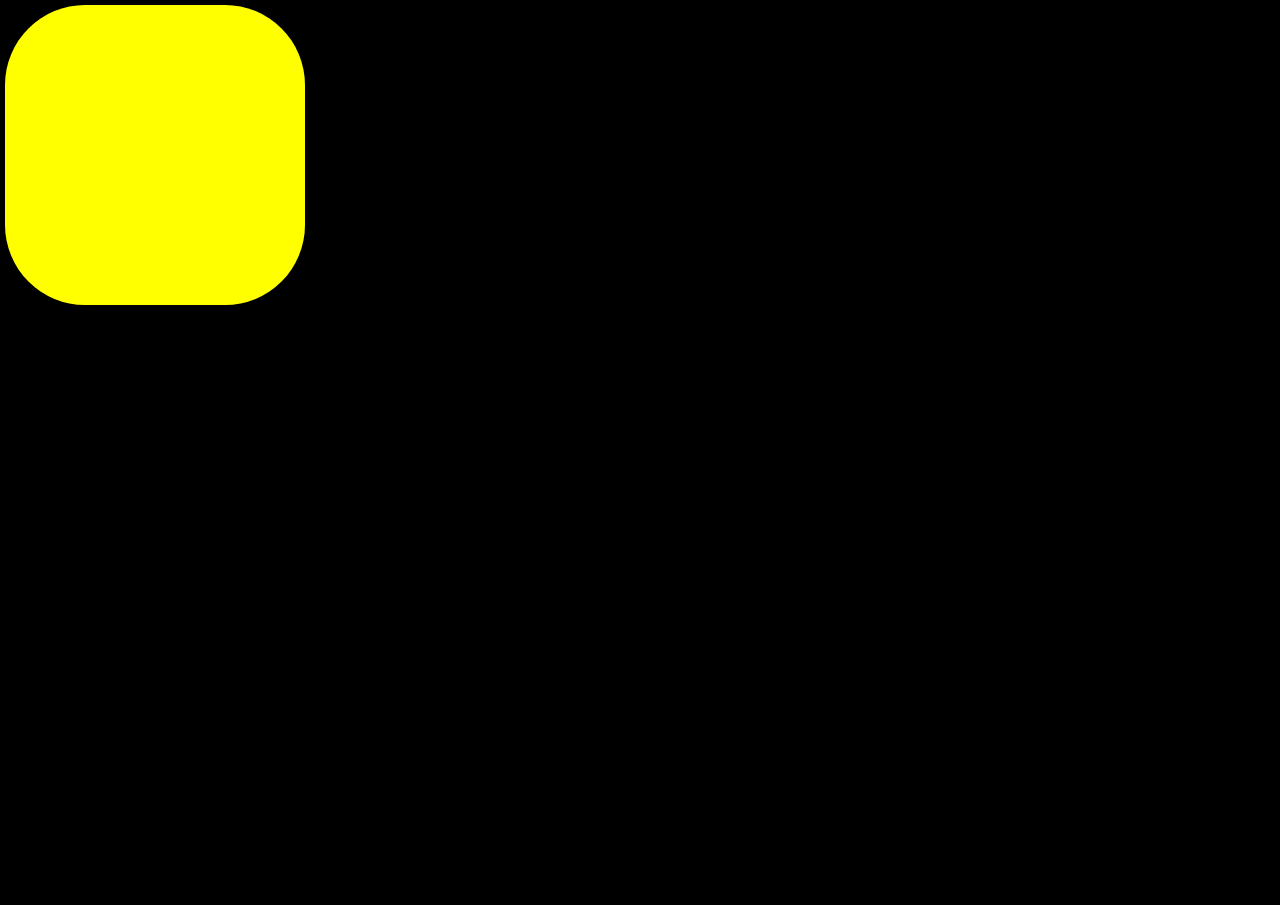
<file: animation2.html>
<!DOCTYPE html>
<html lang="en">
  <head>
    <meta charset="UTF-8" />
    <meta name="viewport" content="width=device-width, initial-scale=1.0" />
    <title>Document</title>
    <style>
      * {
        margin: 0px;
        padding: 0px;
        box-sizing: border-box;
      }

      body {
        /* display: flex;
        justify-content: center;
        align-items: center; */
        height: 100vh;
        background-color: black;
      }

      .box {
        height: 300px;
        width: 300px;
        background-color: yellow;
        margin: 5px;
        animation-name: box;
        animation-duration: 2s;
        animation-iteration-count: infinite;
        animation-timing-function: linear;
        animation-direction: alternate;
        border-radius: 80px;
        position: relative;
      }


      @keyframes box {
         
         0%{

            left: 0px;
            top: 0px;
            border-radius: 0px;
            transform: rotate(0deg);
         }

         25%{

            left: 400px;
            top: 0px;
            background-color: red;
            border-radius: 80px;
            box-shadow: 0px 0px 200px yellow;
            transform: rotate(360deg);
         }

         50%{

            left: 400px;
            top: 400px;
            background-color: blue;
            border-radius: 0px;
            box-shadow: 0px 0px 200px red;

         }

         75%{

             left: 0px;
             top:400px;
             background-color: pink;
             border-radius: 80px;
             box-shadow: 0px 0px 200px orange;
         }

         100%{

            top: 0px;
            left: 0px;
            background-color: peru;
            border-radius: 0px;
            box-shadow: 0px 0px 200px powderblue;

         }
      }



    </style>
  </head>
  <body>
    <div class="box"></div>
  </body>
</html>
</file>
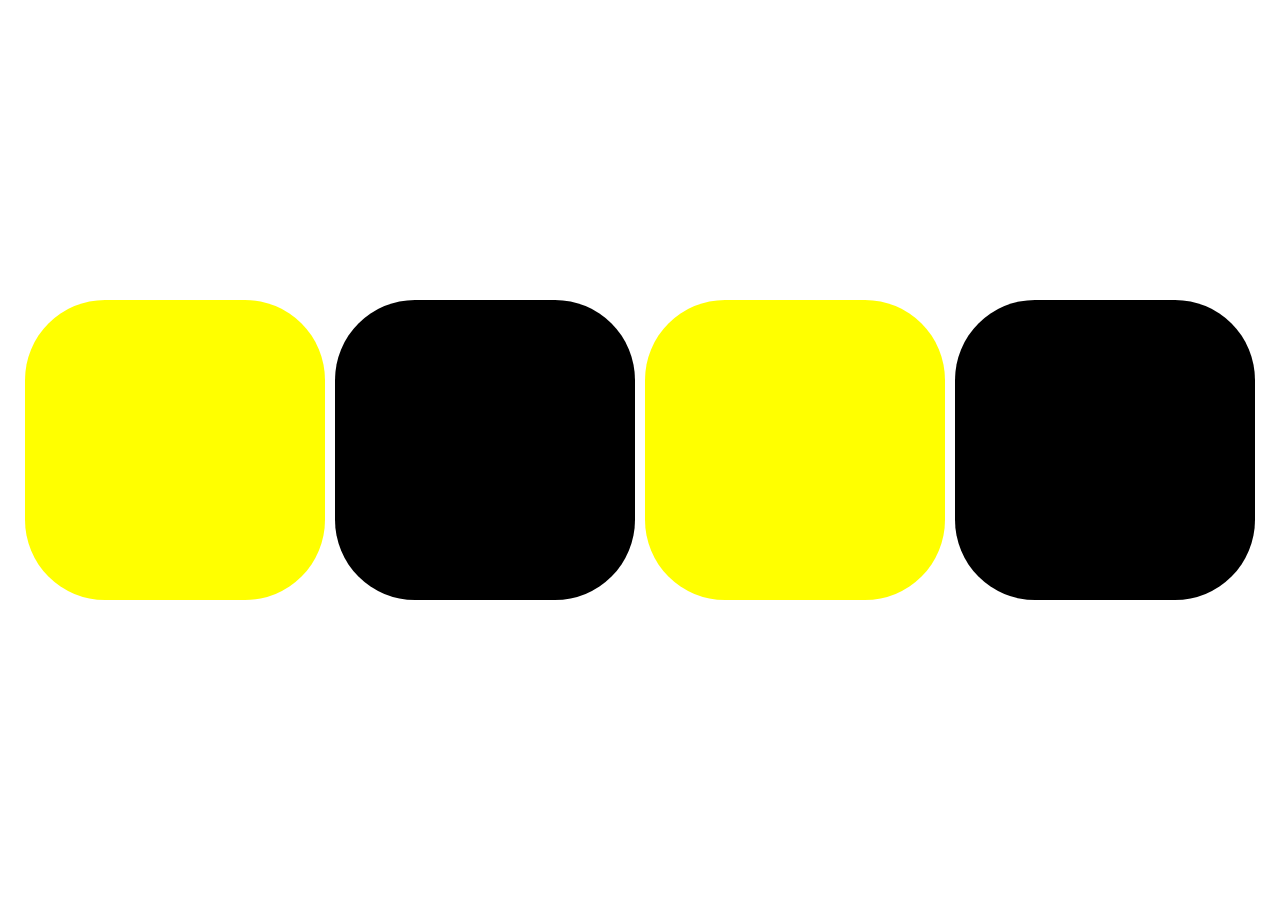
<file: animation3.html>
<!DOCTYPE html>
<html lang="en">
  <head>
    <meta charset="UTF-8" />
    <meta name="viewport" content="width=device-width, initial-scale=1.0" />
    <title>Document</title>
    <style>
      * {
        margin: 0px;
        padding: 0px;
        box-sizing: border-box;
      }

      body {
        display: flex;
        justify-content: center;
        align-items: center;
        height: 100vh;
      }

      .box {
        height: 300px;
        width: 300px;
        background-color: yellow;
        margin: 5px;
        animation-name: box;
        animation-duration: 600ms;
        animation-iteration-count: infinite;
        animation-timing-function: linear;
        border-radius: 80px;
        /* transform: skewY(-45deg); */
      }

      .box:nth-child(2n) {
        animation-name: box1;
        animation-duration: 600ms;
        animation-iteration-count: infinite;
        animation-timing-function: linear;
        background-color: black;
      }

      @keyframes box {
        from {
          transform: rotate(0deg);
        }

        to {
          transform: rotate(-360deg);
        }
      }

      @keyframes box1 {
        from {
          transform: rotate(0deg);
        }

        to {
          transform: rotate(360deg);
        }
      }

      /* .box:nth-child(2n+1){

            transform: skewY(45deg);
            background-color: black;
        } */
    </style>
  </head>
  <body>
    <div class="box"></div>
    <div class="box"></div>
    <div class="box"></div>
    <div class="box"></div>
  </body>
</html>
</file>
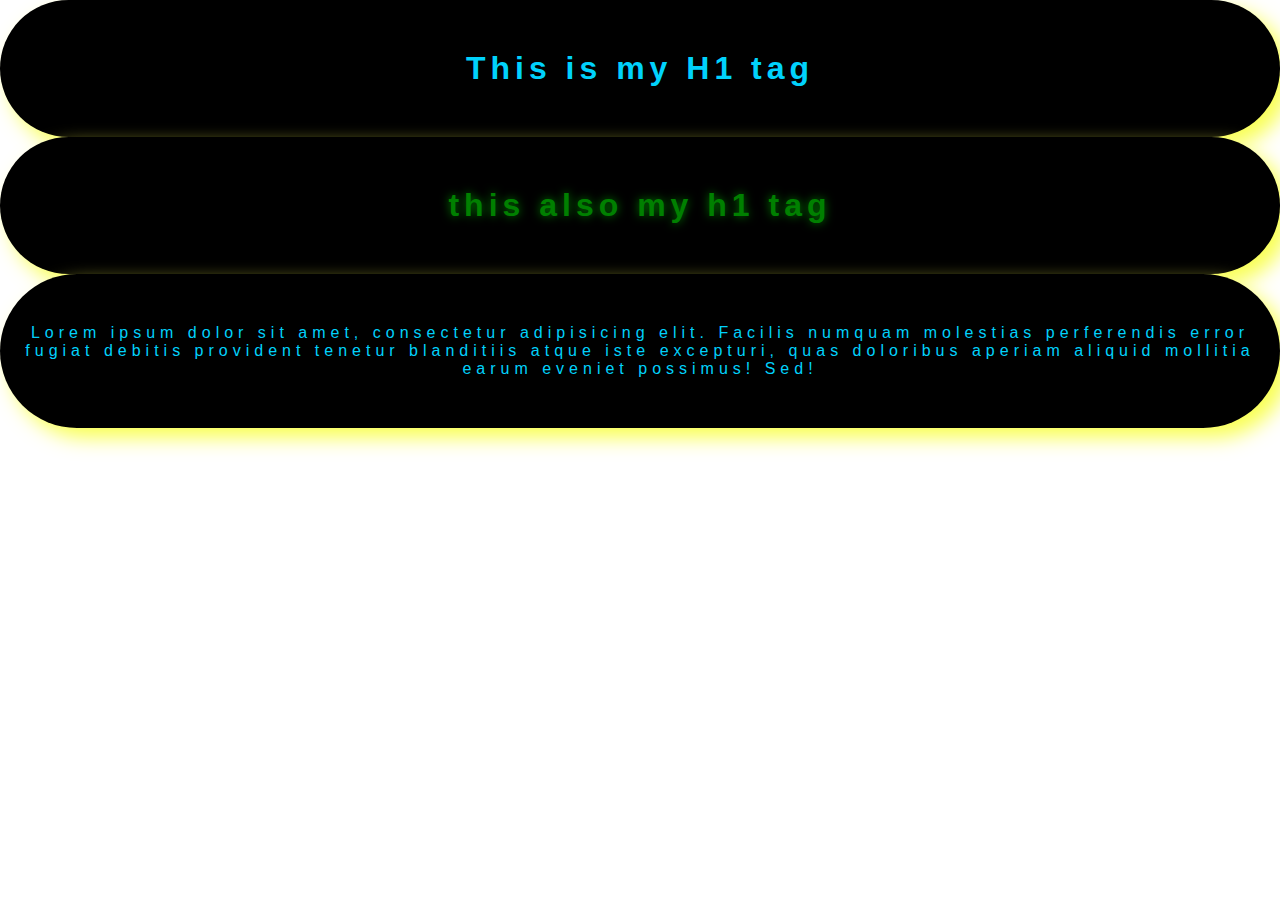
<file: indexcss.html>
<!DOCTYPE html>
<html lang="en">
<head>
    <meta charset="UTF-8">
    <meta name="viewport" content="width=device-width, initial-scale=1.0">
    <title>Document</title>
    <style>
        
        *{
            margin: 0px;
            padding: 0px;
        }

     .h{

        color: rgb(0, 210, 252);
        background-color: rgb(0, 0, 0);
        text-align: center;
        font-family: sans-serif;
        padding: 50px 0px;
        border-radius: 80px;
        text-shadow: 2px 5px 20px black;
        box-shadow: 10px 10px 20px rgb(249, 255, 82);
        letter-spacing: 5px;
        /*margin: 50px 0px;
        margin-right: 200px;*/
     }
     #box{
        text-shadow: 0px 0px 10px green;
        color: green;
     }
    </style>
</head>
<body>
    
        <!--3 types of CSS 

INLINE CSS
INTERNAL CSS
EXTERNAL CSS-->

    <h1 class="h">This is my H1 tag</h1>
    <h1 class="h" id="box">this also my h1 tag</h1>
    <p class="h">Lorem ipsum dolor sit amet, consectetur adipisicing elit.
        Facilis numquam molestias perferendis error fugiat debitis
        provident tenetur blanditiis atque iste excepturi, quas doloribus
        aperiam aliquid mollitia earum eveniet possimus! Sed!</p>

<!--<h1 style="color:rgb(17, 170, 122);
text-align: center;
font-family:Arial,
 Helvetica, sans-serif;
text-transform: capitalize;
border: 2px solid rgb(11, 50, 206);
border-radius: 80px;background-color: rgb(188, 168, 142);
padding: 20px;
box-shadow: 0px 0px 30px black;
text-shadow: 2px 2px 10px rgb(130, 125, 125);">This is my heading</h1>

<h1 style="color:rgb(17, 170, 122);
text-align: center;
font-family:Arial,
 Helvetica, sans-serif;
text-transform: capitalize;
border: 2px solid rgb(11, 50, 206);
border-radius: 80px;background-color: rgb(188, 168, 142);
padding: 20px;
box-shadow: 0px 0px 30px black;
text-shadow: 2px 2px 10px rgb(130, 125, 125);" >This is also my H1 Tag</h1>
-->
</body>
</html>
</file>
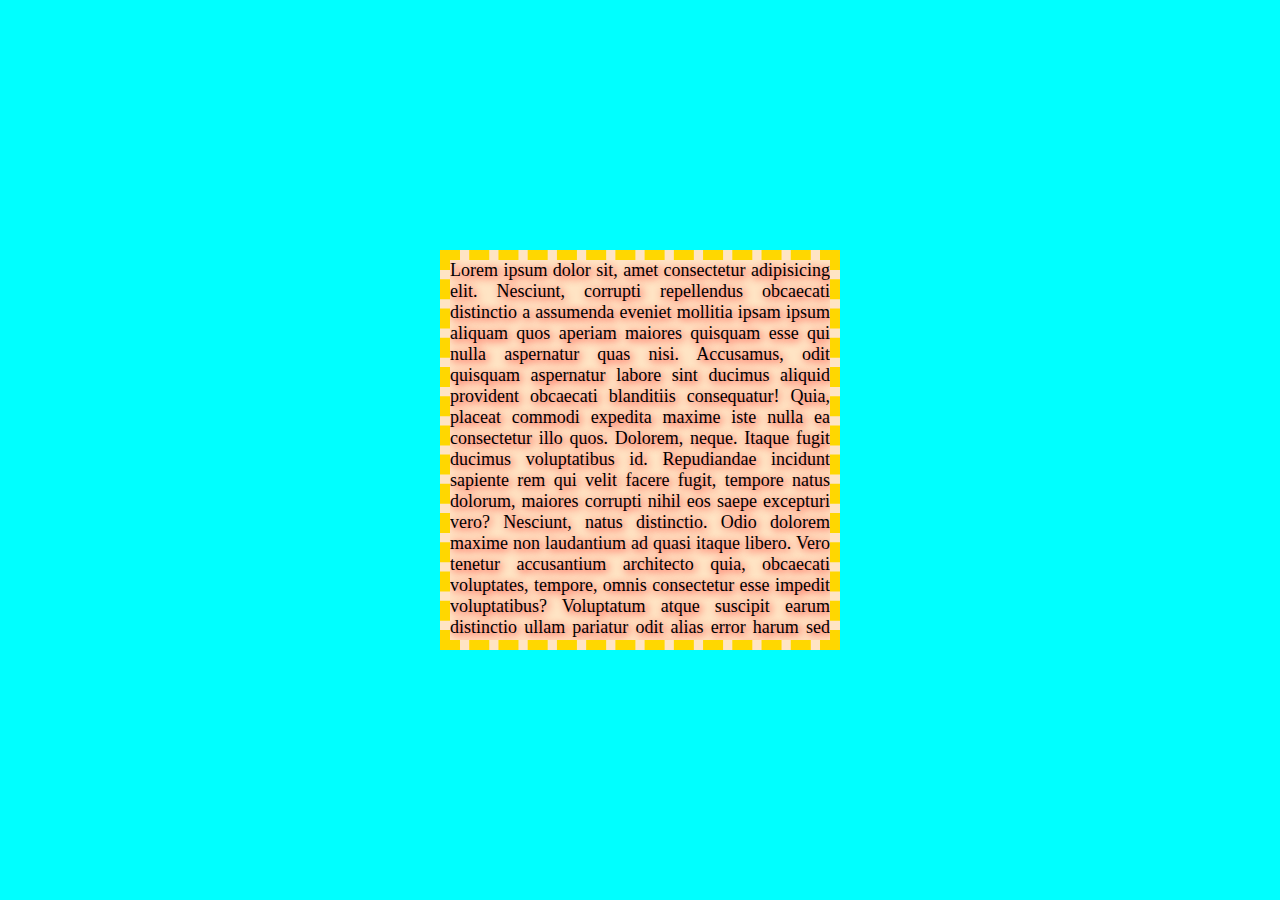
<file: opacity.html>
<!DOCTYPE html>
<html lang="en">
<head>
    <meta charset="UTF-8">
    <meta name="viewport" content="width=device-width, initial-scale=1.0">
    <title>Hover</title>
    <style>
        *{
            margin: 0;
            padding: 0;
            box-sizing: border-box;
        }
        body{
            display: flex;
            justify-content: center;
            align-items: center;
            height: 100vh;
            background-color: aqua;

        }
        .box{
            height:400px ;
            width: 400px;
            border: 10px dashed gold;
            /* background-color: black; */
             text-align: justify;
            text-shadow: 2px 2px 8px red;
            font-size: 18px;
            overflow: auto;
            background-color: bisque;
        }
        img{
            height: 100%;
            width: 100%;
            transition: all 1.0s;
        }
        img:hover{
            opacity: 0.5;
        }
    </style>
</head>
<body>
    <div class="box">
        <p>Lorem ipsum dolor sit, amet consectetur adipisicing elit. Nesciunt, corrupti repellendus obcaecati distinctio a assumenda eveniet mollitia ipsam ipsum aliquam quos aperiam maiores quisquam esse qui nulla aspernatur quas nisi.
        Accusamus, odit quisquam aspernatur labore sint ducimus aliquid provident obcaecati blanditiis consequatur! Quia, placeat commodi expedita maxime iste nulla ea consectetur illo quos. Dolorem, neque. Itaque fugit ducimus voluptatibus id.
        Repudiandae incidunt sapiente rem qui velit facere fugit, tempore natus dolorum, maiores corrupti nihil eos saepe excepturi vero? Nesciunt, natus distinctio. Odio dolorem maxime non laudantium ad quasi itaque libero.
        Vero tenetur accusantium architecto quia, obcaecati voluptates, tempore, omnis consectetur esse impedit voluptatibus? Voluptatum atque suscipit earum distinctio ullam pariatur odit alias error harum sed voluptates quasi, officia similique sint.
        Dolor quam omnis nostrum cumque eum, molestiae sit quidem sapiente quis fugiat exercitationem, qui id sed. Incidunt nesciunt expedita hic quam blanditiis voluptatem laudantium eum molestias mollitia maxime. Reprehenderit, eveniet?
        Consequuntur enim temporibus, repudiandae eveniet qui perspiciatis ducimus non voluptatum molestias. Iusto sed fugiat laudantium ratione sapiente officiis cupiditate! Neque, ipsa sequi optio obcaecati accusamus ad pariatur commodi eius aliquid?
        Rem suscipit quibusdam porro cupiditate in, recusandae assumenda distinctio eveniet dolores ullam nihil aspernatur saepe ipsum velit animi ex repellat provident debitis error! Quos provident autem quia labore! Veniam, magni.
        Quibusdam, sit amet. Accusamus amet, incidunt est sapiente dignissimos libero magnam itaque nesciunt sit, quas, suscipit rerum ut tenetur cumque ipsam sequi dolorem dolore! Aliquam error cumque est vitae animi!
        Alias soluta sit animi veritatis omnis impedit! Ea debitis delectus aperiam quibusdam quod quasi, accusamus corporis nulla sit, maxime repellendus distinctio vero! Voluptatem non praesentium quo ad sequi! Quae, quidem.
        Accusantium praesentium voluptates vitae atque numquam sunt aut deserunt hic distinctio, quaerat aliquam quos nulla repudiandae dolore, nam nihil, odit placeat incidunt sint et alias eum autem soluta cum. Autem?</p>
    </div>
</body>
</html>
</file>
